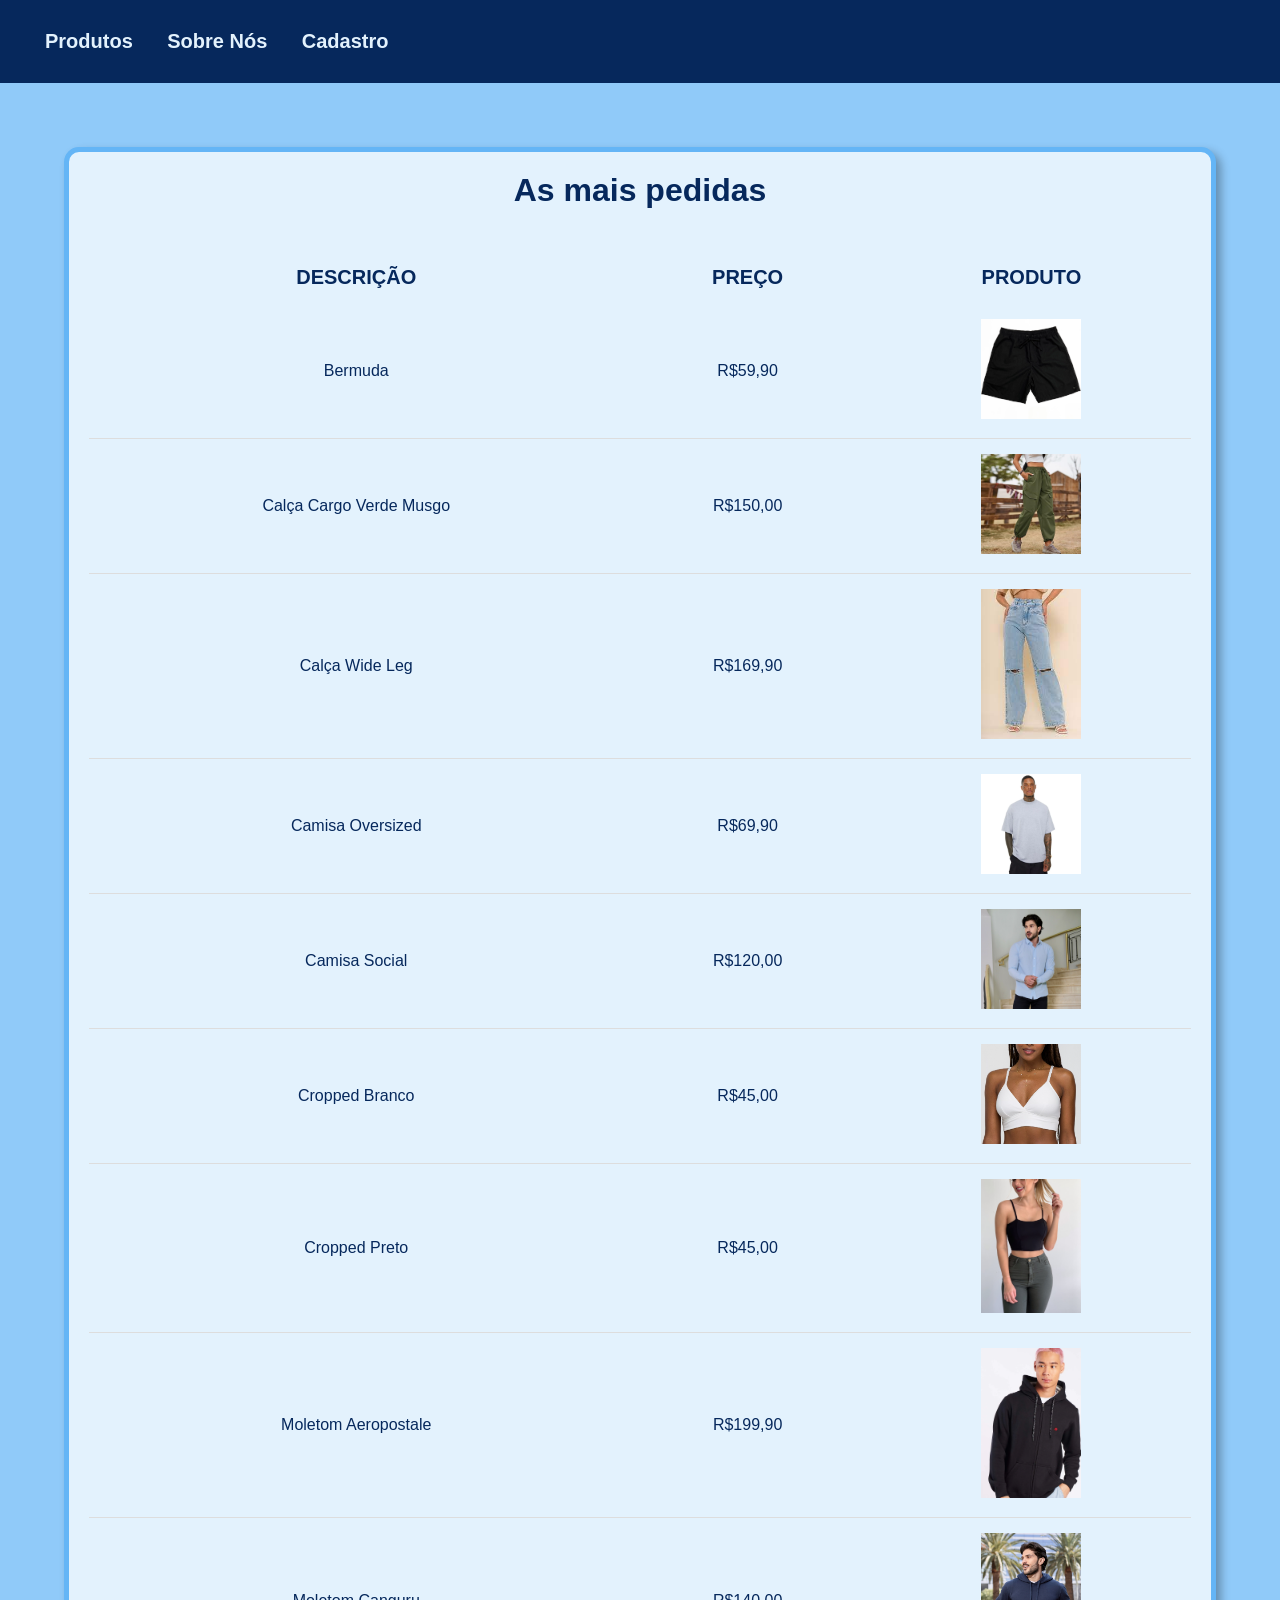
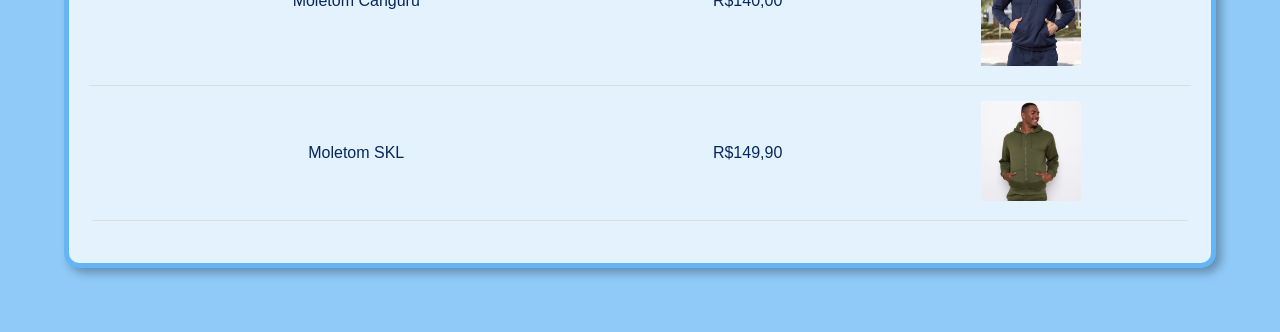
<file: index.html>
<!DOCTYPE html>
<html lang="pt-br">

<head>
    <meta charset="utf-8">
    <meta name="viewport" content="width=device-width, initial-scale=1.0">
    <title>Produtos DaBi</title>
    <link rel="stylesheet" href="css/estilo.css" />
</head>

<body>
    <ul>
        <a href="index.html"> Produtos</a>
        <a href="SobreNos.html"> Sobre Nós</a>
        <a href="FormCliente.html"> Cadastro</a>
    </ul>
    <div id="Principal">
        <h1>As mais pedidas</h1>
        <table>
            <thead>
                <tr>
                    <th>Descrição</th>
                    <th>Preço</th>
                    <th>Produto</th>
                </tr>
            </thead>
            <tbody>
                <tr>
                    <td>Bermuda</td>
                    <td>R$59,90</td>
                    <td><img src="Imagens/Bermuda.webp" width=100px></td>
                </tr>

                <tr>
                    <td>Calça Cargo Verde Musgo</td>
                    <td>R$150,00</td>
                    <td><img src="Imagens/CalçaCargo.jpg" width=100px></td>
                </tr>

                <tr>
                    <td>Calça Wide Leg</td>
                    <td>R$169,90</td>
                    <td><img src="Imagens/CalçaJeans.jpg" width=100px></td>
                </tr>

                <tr>
                    <td>Camisa Oversized</td>
                    <td>R$69,90</td>
                    <td><img src="Imagens/CamisaCinza.webp" width=100px></td>
                </tr>

                <tr>
                    <td>Camisa Social</td>
                    <td>R$120,00</td>
                    <td><img src="Imagens/CamisaSocial.jpg" width=100px></td>
                </tr>

                <tr>
                    <td>Cropped Branco</td>
                    <td>R$45,00</td>
                    <td><img src="Imagens/CroppedBranco.webp" width=100px></td>
                </tr>

                <tr>
                    <td>Cropped Preto</td>
                    <td>R$45,00</td>
                    <td><img src="Imagens/CroppedPreto.jpg" width=100px></td>
                </tr>

                <tr>
                    <td>Moletom Aeropostale</td>
                    <td>R$199,90</td>
                    <td><img src="Imagens/MoletomAsiatico.webp" width=100px></td>
                </tr>

                <tr>
                    <td>Moletom Canguru</td>
                    <td>R$140,00</td>
                    <td><img src="Imagens/MoletomAzul.jpg" width=100px></td>
                </tr>

                <tr>
                    <td>Moletom SKL</td>
                    <td>R$149,90</td>
                    <td><img src="Imagens/MoletomPreto.jpg" width=100px></td>
                </tr>
            </tbody>
        </table>
    </div>
</body>

</html>
</file>
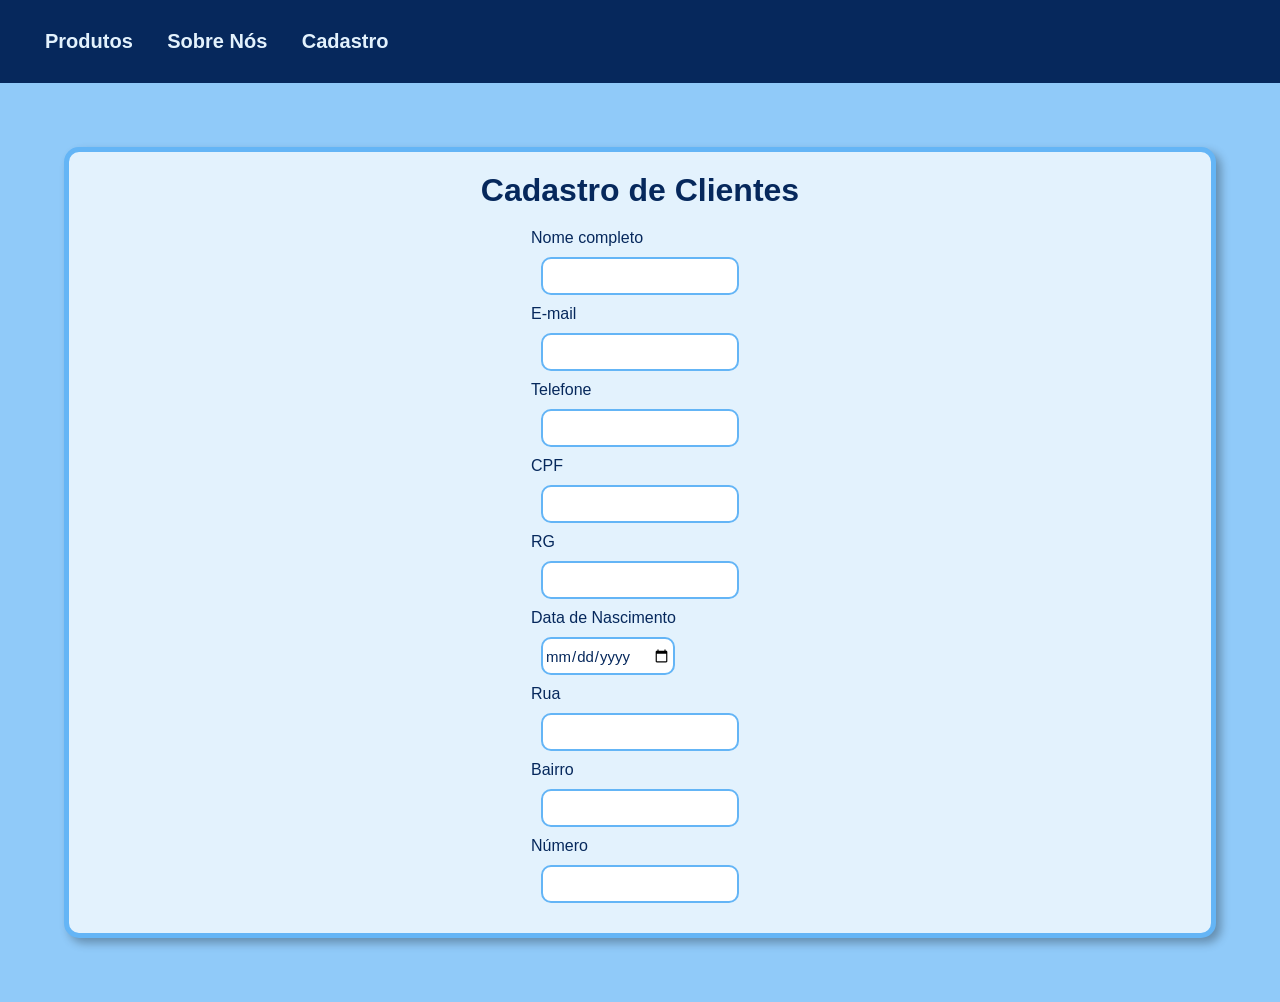
<file: FormCliente.html>
<!DOCTYPE html>
<html lang="pt-br">

<head>
    <meta charset="utf-8">
    <meta name="viewport" content="width=device-width, initial-scale=1.0">
    <title>Cadastro</title>
    <link rel="stylesheet" href="css/estilo.css" />
</head>

<body>
    <ul>
        <a href="index.html"> Produtos</a>
        <a href="SobreNos.html"> Sobre Nós</a>
        <a href="FormCliente.html"> Cadastro</a>
    </ul>

    <div id="Principal">
        <h1>Cadastro de Clientes</h1>
        <form>
            <label> Nome completo <br>
                <input type="text" name="nome">
            </label>
            <br>
            <label> E-mail <br>
                <input type="text" name="email">
            </label>
            <br>
            <label> Telefone <br>
                <input type="number" name="telefone">
            </label>
            <br>
            <label> CPF <br>
                <input type="number" name="cpf">
            </label>
            <br>
            <label> RG <br>
                <input type="number" name="rg">
            </label>
            <br>
            <label> Data de Nascimento <br>
                <input type="date" name="data_nasc">
            </label>
            <br>
            <label> Rua <br>
                <input type="text" name="rua">
            </label>
            <br>
            <label> Bairro <br>
                <input type="text" name="bairro">
            </label>
            <br>
            <label> Número <br>
                <input type="number" name="numero">
            </label>

        </form>

    </div>

</body>

</html>
<!--nome, email, telefone, cpf, data de nascimento, rg, informações de endereço.-->
</file>
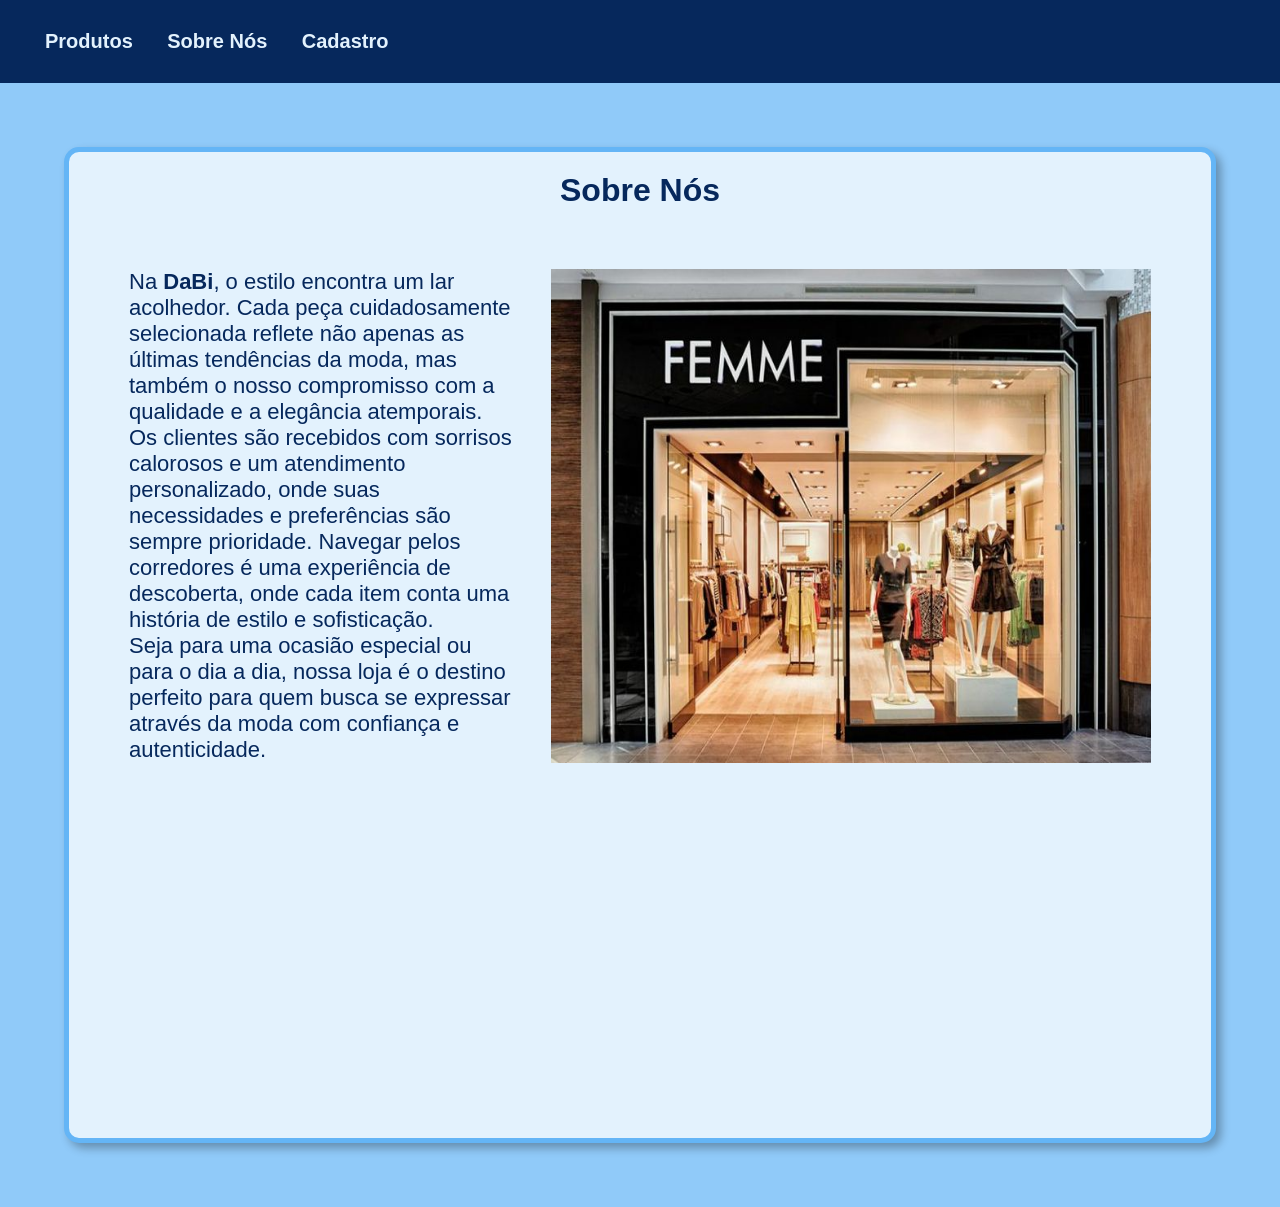
<file: SobreNos.html>
<!DOCTYPE html>
<html lang="pt-br">

<head>
    <meta charset="utf-8">
    <meta name="viewport" content="width=device-width, initial-scale=1.0">
    <title>Sobre Nós DaBi</title>
    <link rel="stylesheet" href="css/estilo.css" />
</head>

<body>
    <ul>
        <a href="index.html"> Produtos</a>
        <a href="SobreNos.html"> Sobre Nós</a>
        <a href="FormCliente.html"> Cadastro</a>
    </ul>
    <div id="Principal">

        <h1>Sobre Nós</h1>
        <div id="SobreNos">
            
            <br><br>
            <p>Na <b>DaBi</b>, o estilo encontra um lar acolhedor. Cada peça cuidadosamente selecionada reflete não apenas
                as últimas tendências da moda, mas também o nosso compromisso com a qualidade e a elegância atemporais.
                <br>
                Os clientes são recebidos com sorrisos calorosos e um atendimento personalizado, onde suas necessidades
                e preferências
                são sempre prioridade. Navegar pelos corredores é uma experiência de descoberta,
                onde cada item conta uma história de estilo e sofisticação. <br>
                Seja para uma ocasião especial ou para o dia a dia, nossa loja é o destino perfeito para quem busca se
                expressar através da moda
                com confiança e autenticidade.
            </p>
            <img src="Imagens/DaBiFachada.jpg" width="600px" id="imgFachada">
        </div>
        <iframe width="560" height="315" src="https://www.youtube.com/embed/GaVrw1MdtwA?si=llUcs2efNgoRxzY9" title="YouTube video player" frameborder="0" allow="accelerometer; autoplay; clipboard-write; encrypted-media; gyroscope; picture-in-picture; web-share" referrerpolicy="strict-origin-when-cross-origin" allowfullscreen></iframe>

    </div>
</body>

</html>
</file>
<file: css/estilo.css>
* {
    margin: 0;
    padding: 0;
    font-family: sans-serif;
    color: #06285c;
}

body {
    background-color: #90CAF9;
}

ul {
    padding: 30px;
    background-color: #06285c;
}

a {
    color: #E3F2FD;
    margin: 15px;
    font-size: 20px;
    font-weight: bold;
    text-decoration: none;
}

#Principal {
    display: flex;
    width: auto;
    flex-direction: column;
    justify-content: center;
    align-items: center;
    margin: 5%;
    background-color: #E3F2FD;
    border: 5px solid #64B5F6;
    border-radius: 15px;
    padding: 20px;
    box-shadow: 5px 5px 10px rgba(0, 0, 0, .3);
}

#SobreNos {
    display: flex;
    flex-direction: row;
    justify-content: center;
    align-items: initial;
    padding: 40px;

}

p {
    font-size: 22px;
    margin-right: 35px;
}

table {
    border-collapse: collapse;
    border-radius: 5px;
    overflow: hidden;
    width: 100%;
    margin:2% 2% 2% 2%;
}

table tbody td, table, thead, th { padding: 15px; }

table tbody td { border-bottom: 1px solid #ddd; }
table, thead, th { text-align: center; justify-items: center; }
thead, th {text-transform: uppercase; font-weight: bold; font-size: 20px;}

h1 {
    font-weight: bold;
    margin-bottom: 20px;
}

form {
    margin: 5%, 10%, 5%, 0%;
}

input{
    height: 30px;
    border-radius: 10px;
    font-size: 15px;
    border: 2px solid #64B5F6;
    margin: 10px;
    padding: 2px;
}
</file>
